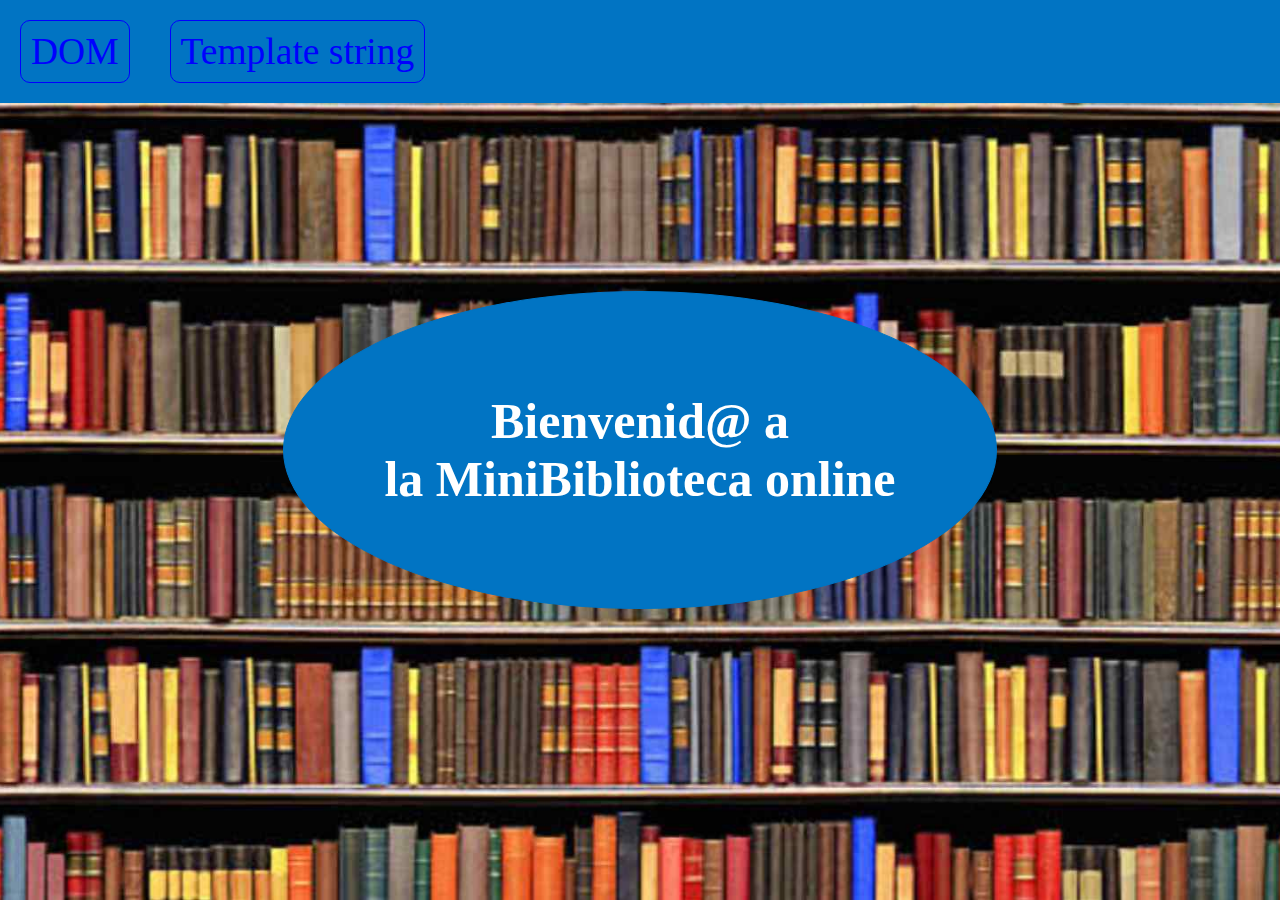
<file: index.html>
<!DOCTYPE html>
<html lang="en">
<head>
    <meta charset="UTF-8">
    <meta name="viewport" content="width=device-width, initial-scale=1.0">
    <title>Main_Page</title>
    <link rel="stylesheet" href="./Css/index.css">
</head>
<body>
    <header>
        <ul>
            <li><a href="./Pages/dom.html">DOM</a></li>
            <li><a href="./Pages/template.html">Template string</a></li>
        </ul>
    </header>
    <main>
        <section>
          <h1>Bienvenid@ a <br>la MiniBiblioteca online</h1>  
        </section>
    </main>
</body>
</html>
</file>
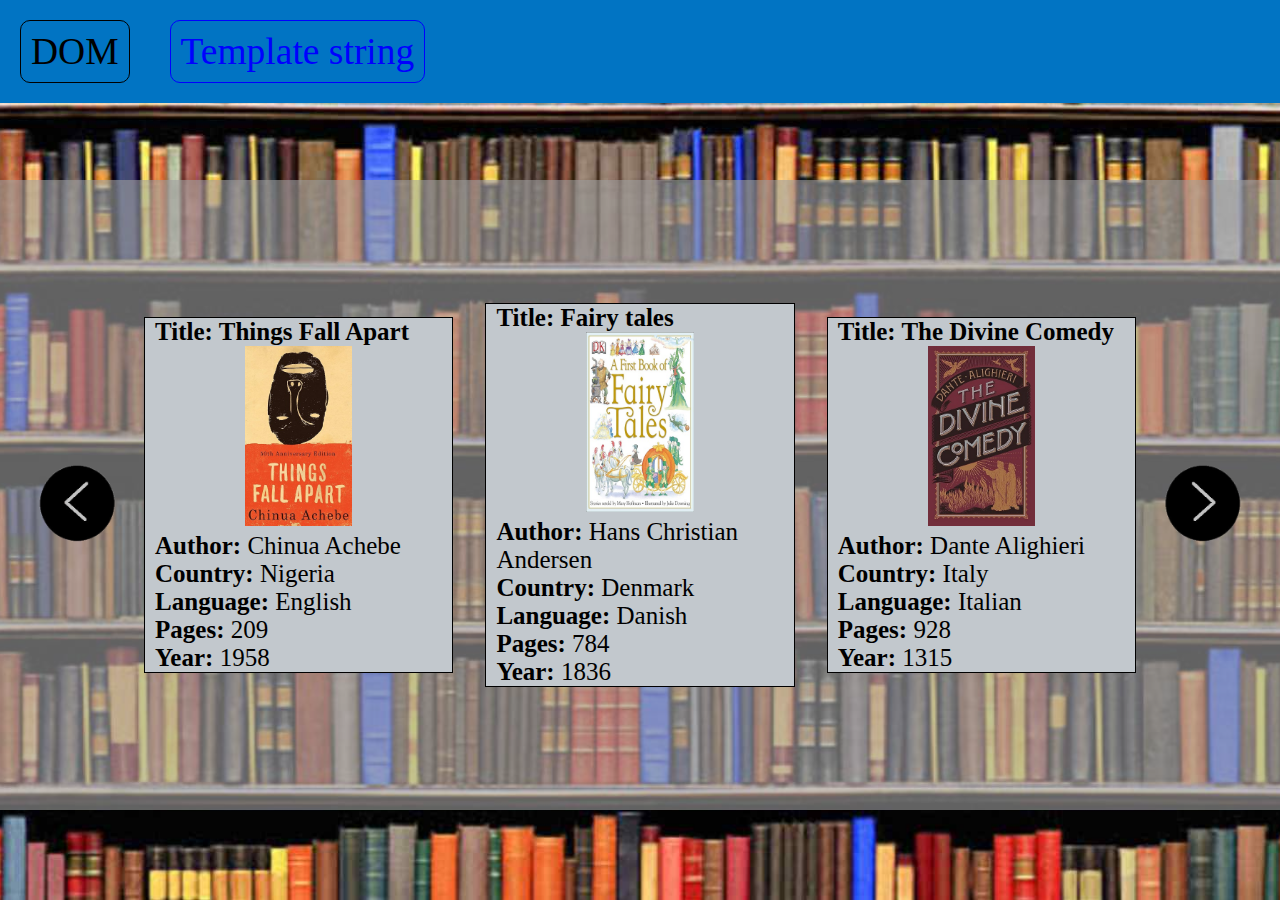
<file: Pages/dom.html>
<!DOCTYPE html>
<html lang="en">
<head>
    <meta charset="UTF-8">
    <meta name="viewport" content="width=device-width, initial-scale=1.0">
    <title>DOM</title>
    <link rel="stylesheet" href="../Css/dom.css">
</head>
<body>
    <header>
        <ul>
            <li><a href="./dom.html">DOM</a></li>
            <li><a href="./template.html">Template string</a></li>
        </ul>
    </header>
    <script src="../Js/dom.js"></script>
</body>
</html>
</file>
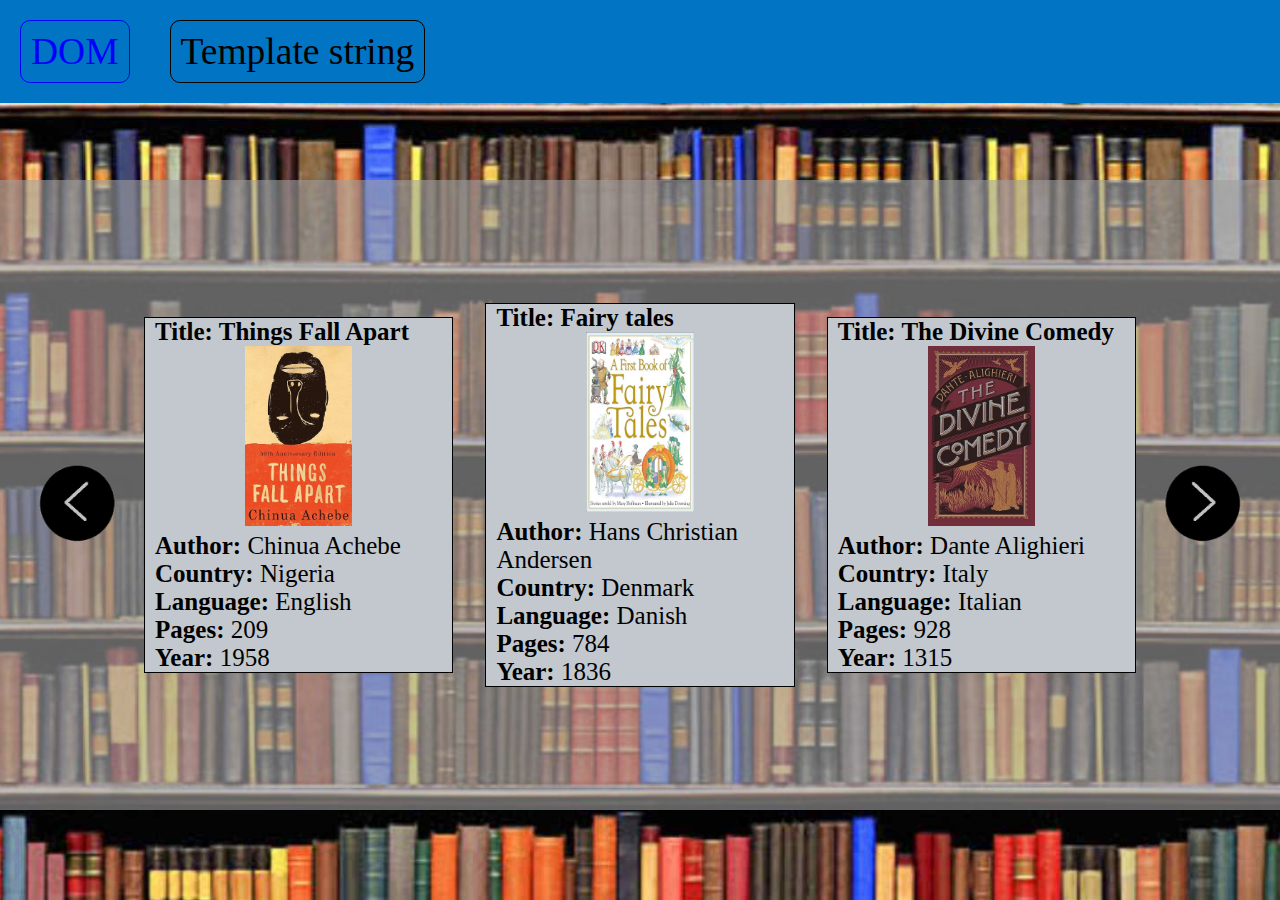
<file: Pages/template.html>
<!DOCTYPE html>
<html lang="en">

<head>
    <meta charset="UTF-8">
    <meta name="viewport" content="width=device-width, initial-scale=1.0">
    <title>Template</title>
    <link rel="stylesheet" href="../Css/template.css">
</head>

<body>
    <header>
        <ul>
            <li><a href="./dom.html">DOM</a></li>
            <li><a href="./template.html">Template string</a></li>
        </ul>
    </header>
    <script src="../Js/template.js"></script>
</body>

</html>
</file>
<file: Css/index.css>
* {
    margin: 0;
    padding: 0;
}

html {
    font-size: 10px;
}

body {
    background: url("../Assets/Fondo.jpg") repeat center center;
    background-size: cover;
    background-attachment: fixed;
}

header {
    background-color: #0174C3;
    display: flex;
    flex: 10%;
    position: fixed;
    width: 100%;
}

header ul {
    display: flex;
    flex-direction: row;
    margin: 30px 0;
    list-style-type: none;
}

header a {
    font-size: 1.5rem;
    margin: 10px 20px;
    padding: 10px;
    text-decoration: none;
    color: blue;
    border: 1px solid blue;
    border-radius: 10px;
    white-space: nowrap;
}

header a:hover {
    color: white;
    border: 1px solid white;
    border-radius: 10px;
}

main {
    display: flex;
    justify-content: center;
    align-items: center;
    height: 100vh;
    width: 100%;
}

section {
    padding: 50px;
    border: 1px solid #0174C3;
    border-radius: 50%;
    background-color: #0174C3;
}

h1 {
    color: white;
    font-size: 2rem;
    text-align: center;
}

@media screen and (min-width: 450px) and (max-width: 750px) {
    html {
        font-size: 15px;
    }
}

@media screen and (min-width: 750px) and (max-width: 1100px) {
    html {
        font-size: 20px;
    }
    section {
        padding: 75px;
    }
}

@media screen and (min-width: 1100px) {
    html {
        font-size: 25px;
    }
    section {
        padding: 100px;
    }
}
</file>
<file: Css/dom.css>
* {
    margin: 0;
    padding: 0;
}

html {
    font-size: 10px;
}

body {
    background: url("../Assets/Fondo.jpg") repeat center center;
    background-size: cover;
    background-attachment: fixed;
}

header {
    background-color: #0174C3;
    display: flex;
    flex: 10%;
    position: fixed;
    width: 100%;
    top: 0;
}

header ul {
    display: flex;
    flex-direction: row;
    margin: 30px 0;
    list-style-type: none;
}

header a {
    font-size: 1.5rem;
    margin: 10px 20px;
    padding: 10px;
    text-decoration: none;
    color: blue;
    border: 1px solid blue;
    border-radius: 10px;
    white-space: nowrap;
}

header a[href*="dom"] {
    color: black;
    border: 1px solid black;
}

header a:hover {
    color: white;
    border: 1px solid white;
    border-radius: 10px;
}

main {
    background-color: #9f9e9e9c;
    display: flex;
    justify-content: center;
    margin-top: 100px;
}

#section {
    display: flex;
    flex-direction: row;
    justify-content: space-around;
    align-items: center;
    width: 100%;
    height: 70vh;
}

.hide {
    display: none;
}

article {
    display: flex;
    flex-direction: column;
    width: 60%;
    background-color: rgb(194, 200, 205);
    border: 1px solid black;
    padding: 0;
    border: 10px 20px;
    order: 0;
}

.image {
    width: 60%;
    margin: 0 20%;
}

p {
    font-size: 1rem;
    margin: 0 0 0 10px;
}

span {
    font-size: 1rem;
}

#derecha {
    position: fixed;
    top: 50%;
    right: 1%;
}

#izquierda {
    position: fixed;
    top: 50%;
    left: 1%;
}

.controls {
    width: 20%;
}

@media screen and (min-width: 450px) and (max-width: 750px) {
    html {
        font-size: 15px;
    }
    .image {
        width: 40%;
        margin: 0 30%;
    }
    main {
        margin-top: 120px;
    }
}

@media screen and (min-width: 750px) and (max-width: 1200px) {
    html {
        font-size: 20px;
    }
    main {
        margin-top: 150px;
    }
    #section {
        width: 80%;
    }
    article {
        width: 30%;
        margin: 0;
    }
    .image {
        width: 40%;
        margin: 0 30%;
    }
    .controls {
        width: 15%;
    }
}

@media screen and (min-width: 1200px) {
    html {
        font-size: 25px;
    }
    main {
        margin-top: 180px;
    }
    #section {
        width: 80%;
    }
    article {
        width: 30%;
        margin: 0;
    }
    .image {
        width: 35%;
        margin: 0 32.5%;
    }
    .controls {
        width: 10%;
    }
}
</file>
<file: Css/template.css>
* {
    margin: 0;
    padding: 0;
}

html {
    font-size: 10px;
}

body {
    background: url("../Assets/Fondo.jpg") repeat center center;
    background-size: cover;
    background-attachment: fixed;
}

header {
    background-color: #0174C3;
    display: flex;
    flex: 10%;
    position: fixed;
    width: 100%;
    top: 0;
}

header ul {
    display: flex;
    flex-direction: row;
    margin: 30px 0;
    list-style-type: none;
}

header a {
    font-size: 1.5rem;
    margin: 10px 20px;
    padding: 10px;
    text-decoration: none;
    color: blue;
    border: 1px solid blue;
    border-radius: 10px;
    white-space: nowrap;
}

header a[href*="template"] {
    color: black;
    border: 1px solid black;
}

header a:hover {
    color: white;
    border: 1px solid white;
    border-radius: 10px;
}

main {
    background-color: #9f9e9e9c;
    display: flex;
    justify-content: center;
    margin-top: 100px;
}

section {
    display: flex;
    flex-direction: row;
    justify-content: space-around;
    align-items: center;
    width: 100%;
    height: 70vh;
}

.hide {
    display: none;
}

article {
    display: flex;
    flex-direction: column;
    width: 60%;
    background-color: rgb(194, 200, 205);
    border: 1px solid black;
    padding: 0;
    border: 10px 20px;
    order: 0;
}

main img {
    width: 60%;
    margin: 0 20%;
}

p {
    font-size: 1rem;
    margin: 0 0 0 10px;
}

#derecha {
    position: fixed;
    top: 50%;
    right: 1%;
}

#izquierda {
    position: fixed;
    top: 50%;
    left: 1%;
}

.controls {
    width: 20%;
}

@media screen and (min-width: 450px) and (max-width: 750px) {
    html {
        font-size: 15px;
    }
    main img {
        width: 40%;
        margin: 0 30%;
    }
    main {
        margin-top: 120px;
    }
}

@media screen and (min-width: 750px) and (max-width: 1200px) {
    html {
        font-size: 20px;
    }
    main {
        margin-top: 150px;
    }
    section {
        width: 80%;
    }
    article {
        width: 30%;
        margin: 0;
    }
    main img {
        width: 40%;
        margin: 0 30%;
    }
    .controls {
        width: 15%;
    }
}

@media screen and (min-width: 1200px) {
    html {
        font-size: 25px;
    }
    main {
        margin-top: 180px;
    }
    section {
        width: 80%;
    }
    article {
        width: 30%;
        margin: 0;
    }
    main img {
        width: 35%;
        margin: 0 32.5%;
    }
    .controls {
        width: 10%;
    }
}
</file>
